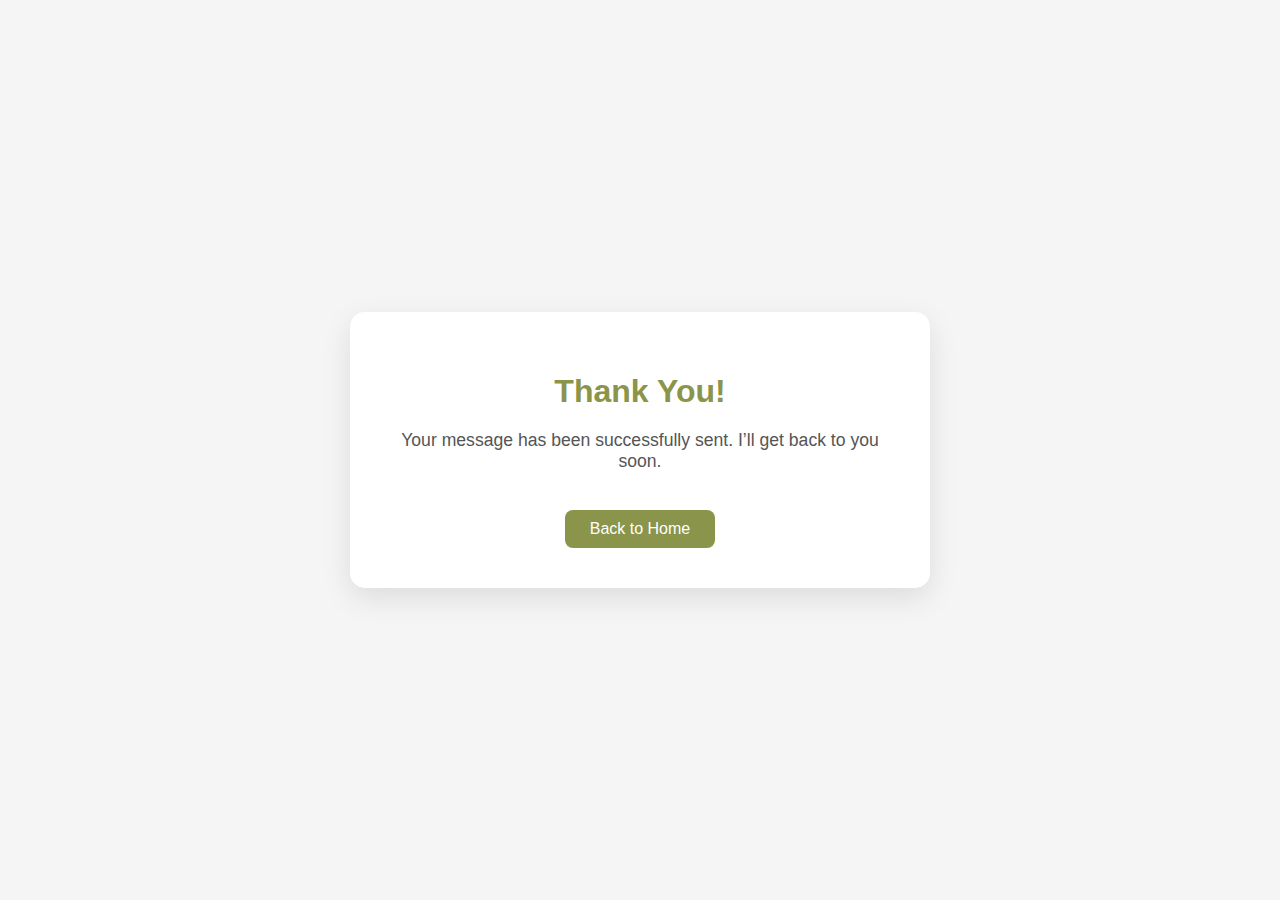
<file: thank-you.html>
<!DOCTYPE html>
<html lang="en">
<head>
<meta charset="UTF-8">
<meta name="viewport" content="width=device-width, initial-scale=1.0">
<title>Thank You</title>
<style>
body { display:flex; justify-content:center; align-items:center; height:100vh; font-family:sans-serif; background:#f5f5f5; margin:0; }
.thank-you { text-align:center; max-width:500px; padding:40px; background:#fff; border-radius:15px; box-shadow:0 10px 30px rgba(0,0,0,0.1);}
.thank-you h1 { color:#8a944a; margin-bottom:20px; }
.thank-you p { color:#555; font-size:1.1rem; }
.thank-you a { display:inline-block; margin-top:20px; padding:10px 25px; background:#8a944a; color:#fff; text-decoration:none; border-radius:8px; transition:0.3s;}
.thank-you a:hover { background:#6f7b36; }
</style>
</head>
<body>
  <div class="thank-you">
    <h1>Thank You!</h1>
    <p>Your message has been successfully sent. I’ll get back to you soon.</p>
    <a href="/">Back to Home</a>
  </div>
</body>
</html>
</file>
